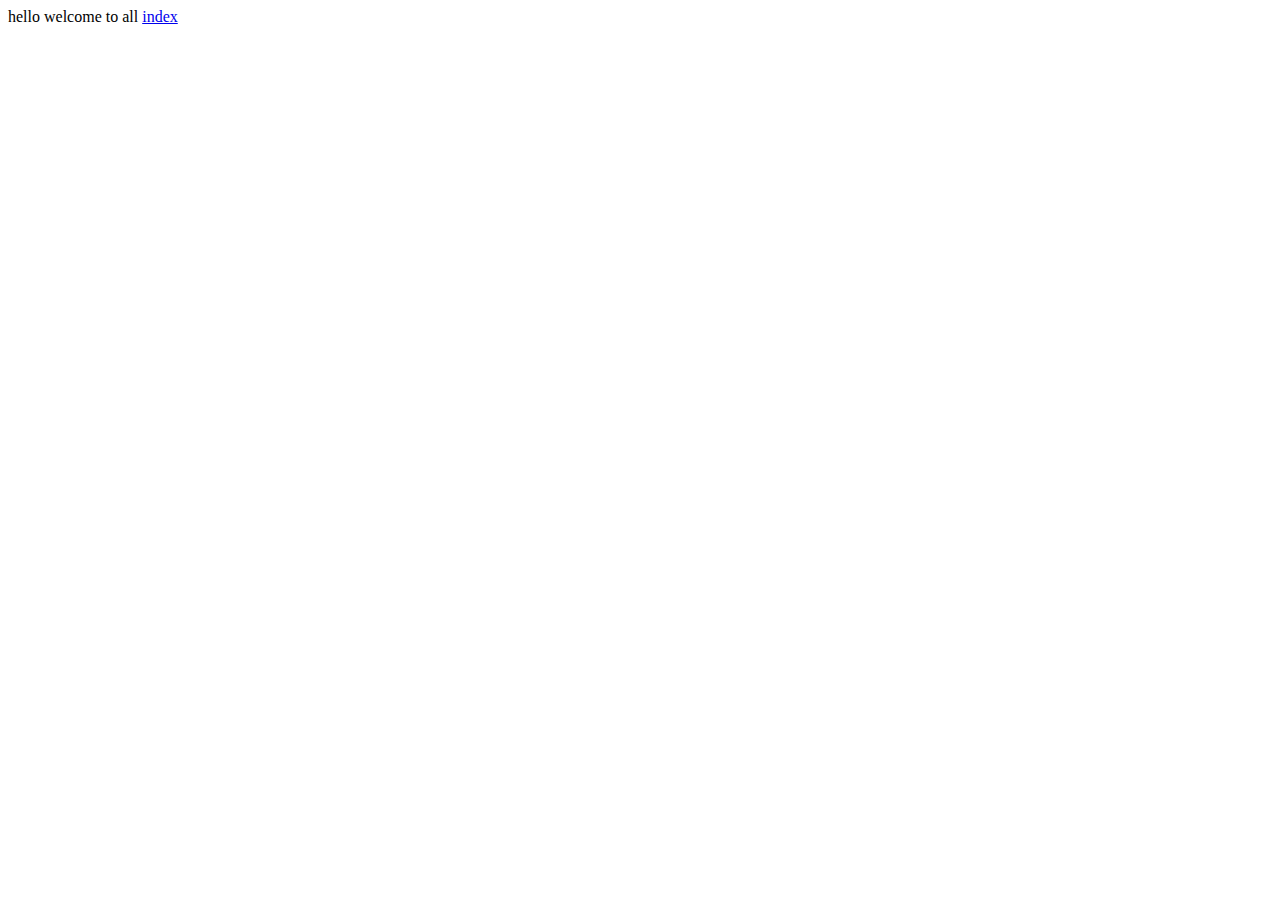
<file: django-works/project1/templates/index2.html>
<!DOCTYPE html>
<html lang="en">
<head>
    <meta charset="UTF-8">
    <meta name="viewport" content="width=device-width, initial-scale=1.0">
    <title>Document</title>
</head>
<body>
    hello welcome to all
    <a href="../">index</a>
</body>
</html>
</file>
